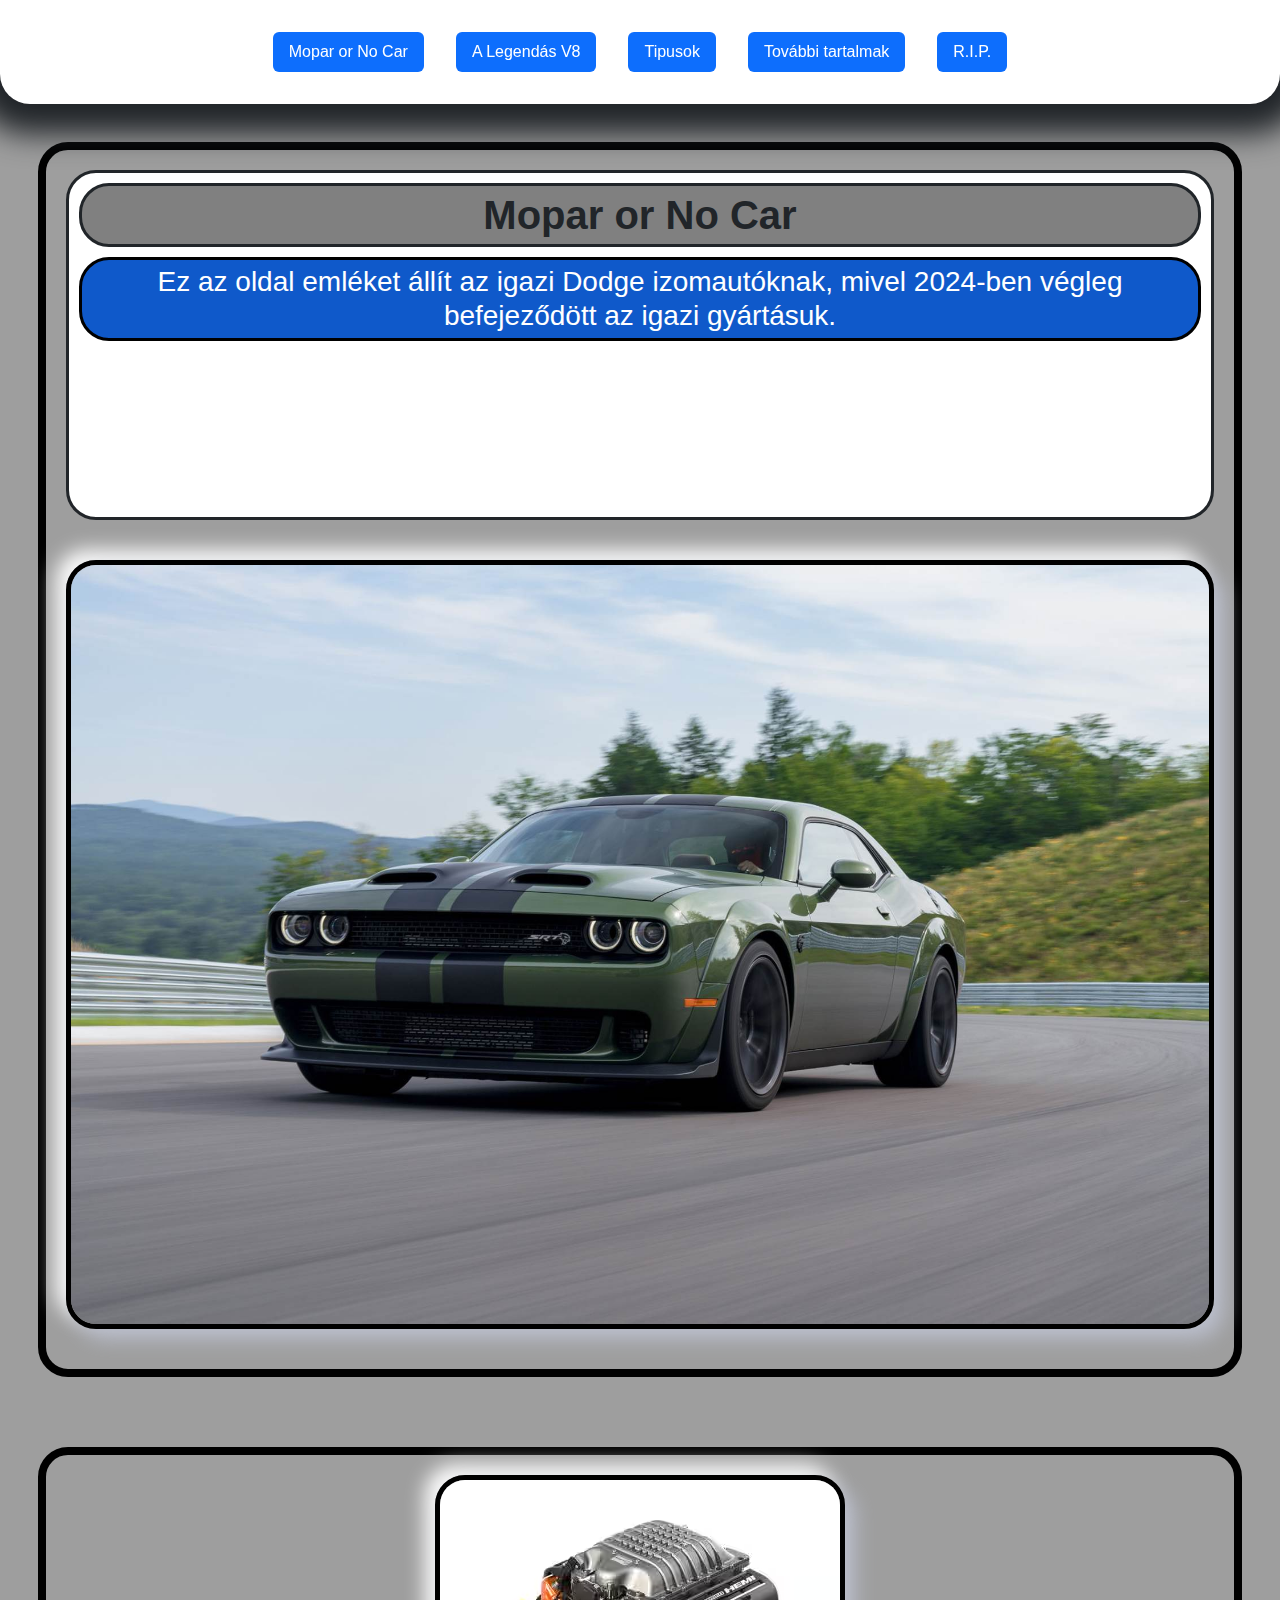
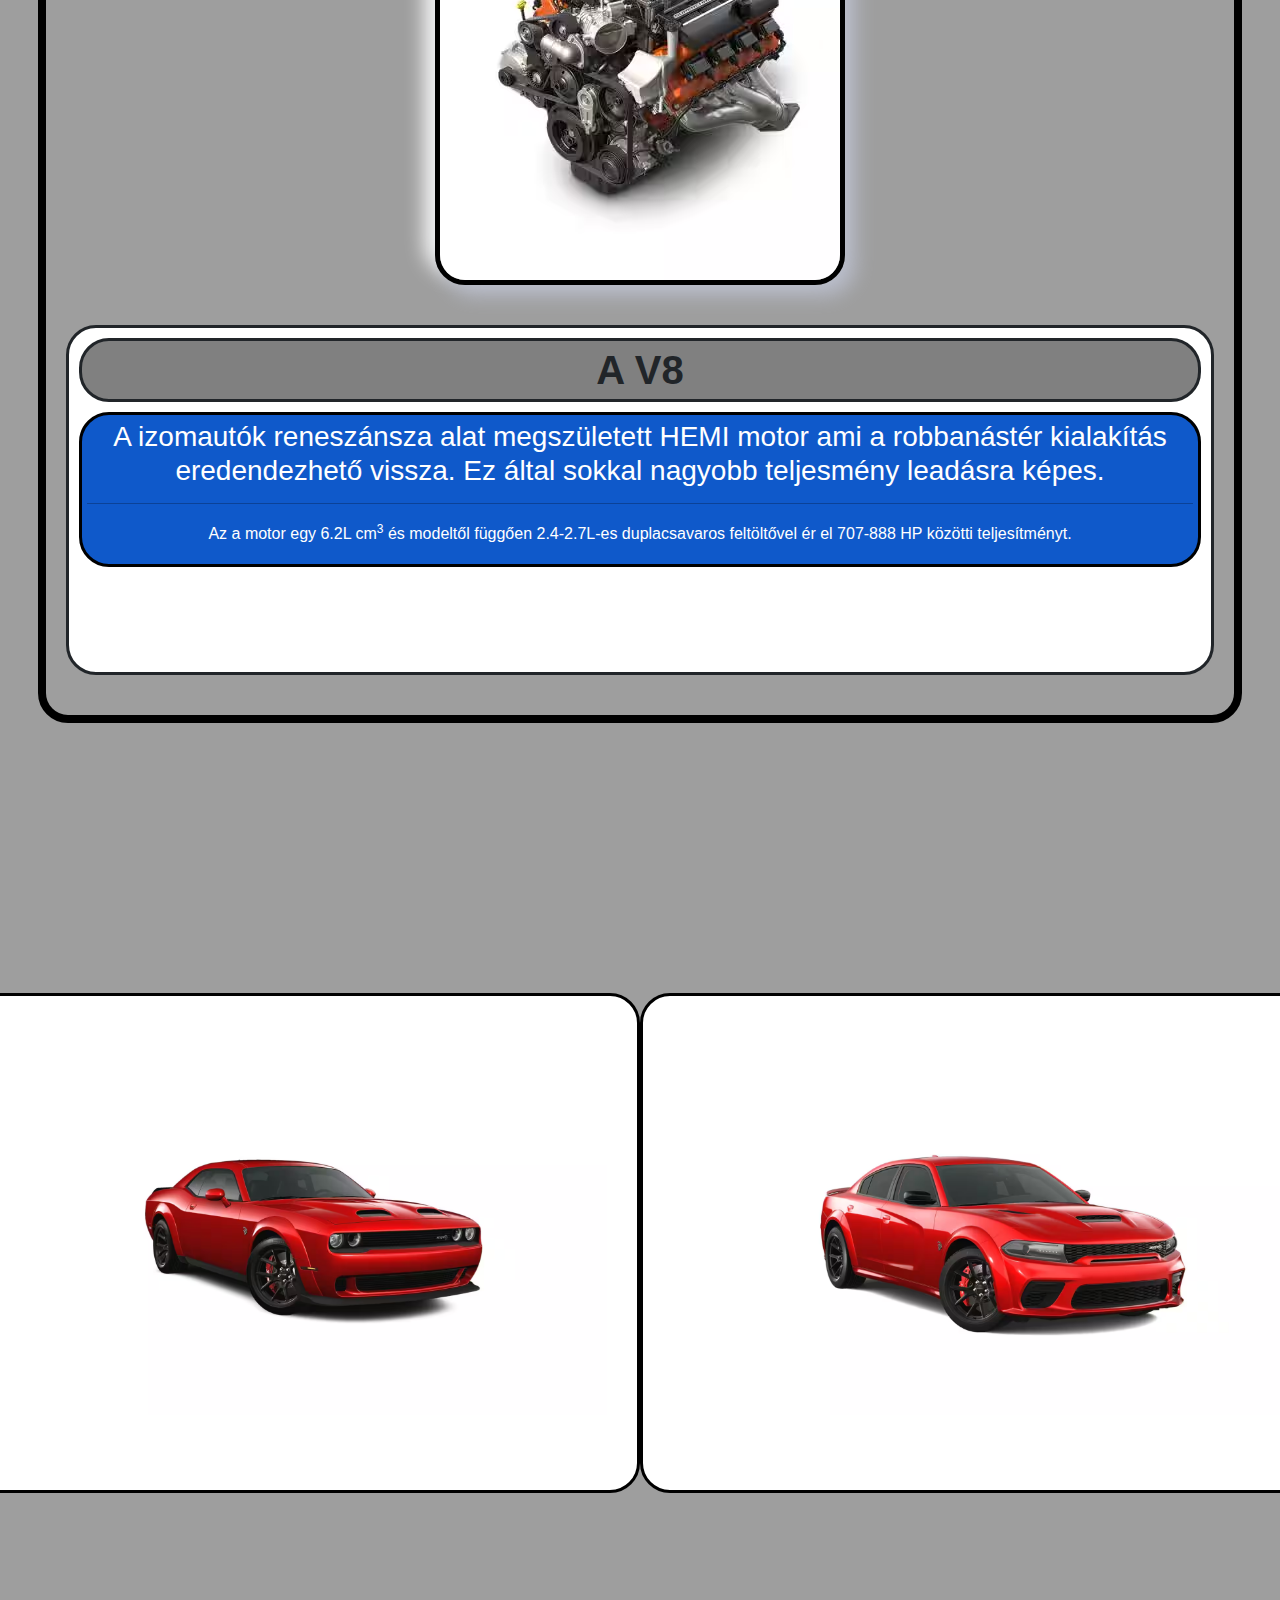
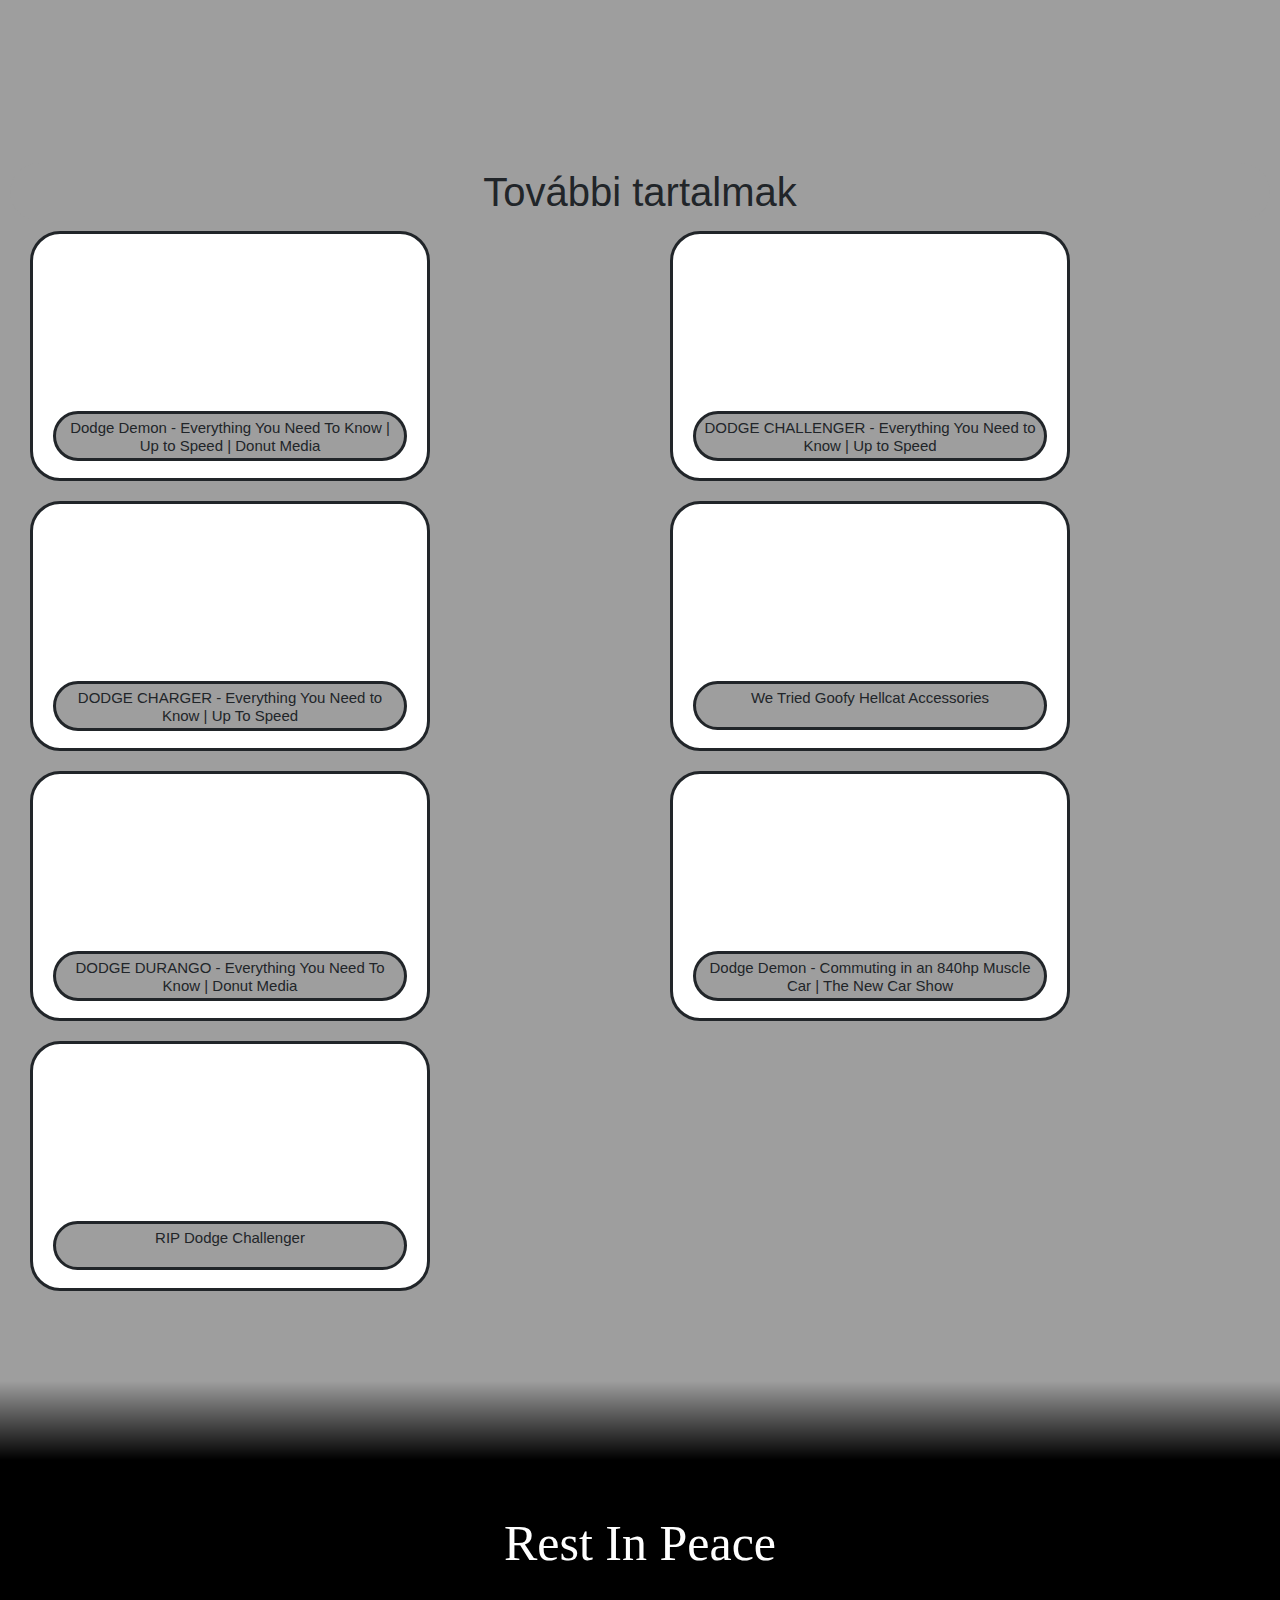
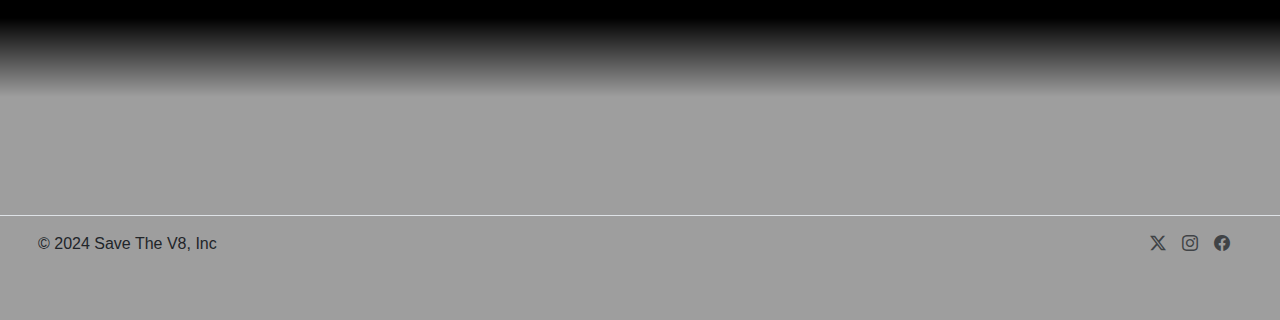
<file: index.html>
<!DOCTYPE html>
<html lang="hu">
<head>
    <meta charset="UTF-8">
    <meta name="viewport" content="width=device-width, initial-scale=1.0">
    <link href="https://cdn.jsdelivr.net/npm/bootstrap@5.3.3/dist/css/bootstrap.min.css" rel="stylesheet" integrity="sha384-QWTKZyjpPEjISv5WaRU9OFeRpok6YctnYmDr5pNlyT2bRjXh0JMhjY6hW+ALEwIH" crossorigin="anonymous">
    <link href="https://cdn.jsdelivr.net/npm/bootstrap-icons/font/bootstrap-icons.css" rel="stylesheet">
    <link rel="stylesheet" href="Assets/css/style.css">

    <link rel="icon" href="Assets/pictures/favicon.ico" type="image/png">
    <title>A Legendás Izomautók</title>
</head>
<body>
    <header class="d-flex justify-content-center py-3" id="MONC">
      <ul class="nav nav-pills">
        <li class="nav-item px-3 py-3"><a href="#MONC" class="nav-link active" aria-current="page">Mopar or No Car</a></li>
        <li class="nav-item px-3 py-3"><a href="#HEMI" class="nav-link active" aria-current="page">A Legendás V8</a></li>
        <li class="nav-item px-3 py-3"><a href="#TYPES" class="nav-link active" aria-current="page">Tipusok</a></li>
        <span id="navCenter">
          <li class="nav-item px-3 py-3"><a href="#MORE" class="nav-link active" aria-current="page">További tartalmak</a></li>
          <li class="nav-item px-3 py-3"><a href="#RIP" class="nav-link active" aria-current="page">R.I.P.</a></li>
        </span>
      </ul>
    </header>
    <main>
        <span class="myCard">
            <div id="myCardText">
            <h1 id="heroText"><b>Mopar or No Car</b></h1>
            <h3>Ez az oldal emléket állít az igazi Dodge izomautóknak, mivel 2024-ben végleg befejeződött az igazi gyártásuk.</h3>
            </div>
                <img src="Assets/pictures/dodge-challenger-hellcat-redeye01-1-jpg.jpg" alt="Green Challlenger" class="Img">
        </span>
        <section id="HEMI">
          <span class="myCard">
              <img src="Assets/pictures/iris.avif" alt="V8 Engine" class="Img" id="shake">
              <div id="myCardText">
              <h1 id="heroText"><b>A V8</b></h1>
              <h3>A izomautók reneszánsza alat megszületett HEMI motor ami a 
                  robbanástér kialakítás eredendezhető vissza. Ez által sokkal nagyobb teljesmény leadásra képes.
                  <hr>
                  <p id="engineDesc">Az a motor egy 6.2L cm<sup>3</sup> és modeltől függően 2.4-2.7L-es duplacsavaros 
                      feltöltővel ér el 707-888 HP közötti teljesítményt.
                  </p>
              </h3>
              </div>
          </span>
        </section>
        <section id="TYPES">          
          <span id="slide">
            <!-- Bal oldali kép és szöveg -->
            <div class="kontaner" id="kontaner-left">
              <div class="text">
                <h1>Challenger</h1>
                <p>
                  A Dodge Challenger egy ikonikus amerikai izomautó, amely először 1970-ben jelent meg. Ez a modell a klasszikus pony car kategória egyik legismertebb képviselője, híres erőteljes megjelenéséről, nagy teljesítményű motorjairól és versenyautós múltjáról.
                   A Challenger modern változatait 2008-ban kezdték gyártani, azóta pedig számos verzió és motoropció elérhető, beleértve a Hellcat és Demon változatokat, amelyek rendkívüli teljesítményt nyújtanak (akár 800+ lóerővel). A Challenger stílusában retro elemeket ötvöz a modern technológiával, így vonzó azok számára, akik szeretik a klasszikus és modern autók keverékét.
                  </p>
              </div>
              <img class="image" src="Assets/pictures/iris-challenger.avif" alt="Challenger">
            </div>
  
          
            <!-- Jobb oldali kép és szöveg -->
            <div class="kontaner" id="kontaner-right">
              <img class="image" src="Assets/pictures/iris-charger.avif" alt="Charger">
              <div class="text">
                <h1>Charger</h1>
                <p>
                  A Dodge Charger egy másik híres amerikai autó, amely szintén az izomautók világából származik. Az eredeti Charger 1966-ban debütált, és hamarosan a sebesség, teljesítmény és agresszív dizájn szinonimájává vált. A Charger napjainkban egy sportos szedán formájában érhető el, amely ugyanúgy megtartotta izomautós örökségét. A modern változatok között a Hellcat modellek különösen figyelemre méltók, akár 700+ lóerős teljesítménnyel. Bár nagyobb és praktikusabb, mint a Challenger, a Charger még mindig a teljesítményorientált vásárlóknak készült.
  
  Mindkét modell a Dodge márka csúcsát képviseli, és nagy népszerűségnek örvend az autós világban. A Challenger inkább a kétajtós, klasszikus izomautó rajongóinak szól, míg a Charger a nagyobb, négyajtós alternatíva ugyanebben a szellemben.
                </p>
              </div>
            </div>
          </span>
        </section>
        <section id="MORE">
          <span id="moreContent" >
              <h1>További tartalmak</h1>
              <div id="videosGrid" >
                   <div class="littleCard">
                       <iframe src="https://www.youtube.com/embed/-wj1pc3tJEk?si=udhTXv7BvBXAbdyS" title="YouTube video player" frameborder="0" allow="accelerometer; autoplay; clipboard-write; encrypted-media; gyroscope; picture-in-picture; web-share" referrerpolicy="strict-origin-when-cross-origin" allowfullscreen></iframe>
                       <h1>
                          Dodge Demon - Everything You Need To Know | Up to Speed | Donut Media
                      </h1>
                   </div>
  
                   <div class="littleCard">
                      <iframe src="https://www.youtube.com/embed/ekrpXYXTKCw?si=LfA8Ow2WWNOq7PI6" title="YouTube video player" frameborder="0" allow="accelerometer; autoplay; clipboard-write; encrypted-media; gyroscope; picture-in-picture; web-share" referrerpolicy="strict-origin-when-cross-origin" allowfullscreen></iframe>
                      <h1>
                          DODGE CHALLENGER - Everything You Need to Know | Up to Speed
                     </h1>
                   </div>
  
                   <div class="littleCard">
                       <iframe src="https://www.youtube.com/embed/q-_ae1bldlg?si=Xv4OWQOst5VgB_JO" title="YouTube video player" frameborder="0" allow="accelerometer; autoplay; clipboard-write; encrypted-media; gyroscope; picture-in-picture; web-share" referrerpolicy="strict-origin-when-cross-origin" allowfullscreen></iframe>
                       <h1>
                          DODGE CHARGER - Everything You Need to Know | Up To Speed
                      </h1>
                   </div>
  
                   <div class="littleCard">
                      <iframe src="https://www.youtube.com/embed/9-i3vVJwETg?si=5SVsEP-Hagjd2pvm" title="YouTube video player" frameborder="0" allow="accelerometer; autoplay; clipboard-write; encrypted-media; gyroscope; picture-in-picture; web-share" referrerpolicy="strict-origin-when-cross-origin" allowfullscreen></iframe>
                      <h1>
                          We Tried Goofy Hellcat Accessories
                     </h1>
                   </div>
  
                   <div class="littleCard">
                      <iframe src="https://www.youtube.com/embed/PgedeXCZuZQ?si=SdwsTOykx-jmwAla" title="YouTube video player" frameborder="0" allow="accelerometer; autoplay; clipboard-write; encrypted-media; gyroscope; picture-in-picture; web-share" referrerpolicy="strict-origin-when-cross-origin" allowfullscreen></iframe>
                      <h1>
                          DODGE DURANGO - Everything You Need To Know | Donut Media
                     </h1>
                   </div>
  
                   <div class="littleCard">
                      <iframe src="https://www.youtube.com/embed/v3bExhkJsQU?si=a62tjcDTioUNLWOX" title="YouTube video player" frameborder="0" allow="accelerometer; autoplay; clipboard-write; encrypted-media; gyroscope; picture-in-picture; web-share" referrerpolicy="strict-origin-when-cross-origin" allowfullscreen></iframe>
                      <h1>
                          Dodge Demon - Commuting in an 840hp Muscle Car | The New Car Show
                     </h1>
                   </div>
  
                   <div class="littleCard">
                      <iframe src="https://www.youtube.com/embed/86DU3u1yphM?si=8vKMlVDunI1dBgxg" title="YouTube video player" frameborder="0" allow="accelerometer; autoplay; clipboard-write; encrypted-media; gyroscope; picture-in-picture; web-share" referrerpolicy="strict-origin-when-cross-origin" allowfullscreen></iframe>
                      <h1>
                          RIP Dodge Challenger
                     </h1>
                   </div>
              </div>
                   
          </span>
        </section>
        <section id="RIP">
          <span id="rip">
            <p>Rest In Peace</p>
          </span>
        </section>
    </main>      
    <footer>
      <span class="container">
        <footer class="d-flex flex-wrap justify-content-between align-items-center py-3 my-4 border-top">
          <div class="col-md-4 d-flex align-items-center">
                <a href="/" class="mb-3 me-2 mb-md-0 text-body-primary text-decoration-none lh-1">
                  <svg class="bi" width="30" height="24"><use xlink:href="#bootstrap"></use></svg>
                </a>
                <span class="mb-3 mb-md-0 text-body-primary">© 2024 Save The V8, Inc</span>
          </div>
              <ul class="nav col-md-4 justify-content-end list-unstyled d-flex" id="socialmedia">            
                <li class="ms-3"><a class="text-body-secondary" href="https://twitter.com/dodge" target="_blank"><i class="bi bi-twitter-x"></i><use xlink:href="#twitter"></use></svg></a></li>
                <li class="ms-3"><a class="text-body-secondary" href="https://www.instagram.com/dodgeofficial/" target="_blank"><i class="bi bi-instagram"></i><use xlink:href="#instagram"></use></svg></a></li>
                <li class="ms-3 btn-primary"><a class="text-body-secondary" href="https://www.facebook.com/dodge" target="_blank"><i class="bi bi-facebook"></i><use xlink:href="#facebook"></use></svg></a></li>
              </ul>

        </footer>
        </span>
    </footer>

    
    
</body>
</html>
</file>
<file: Assets/css/style.css>
* {
  font-family : sans-serif;
  }
  nav {
  position : sticky;
  top : 0;
  }
  body {
  background-color : rgb(158, 158, 158);
  overflow-x : hidden;
  }
  header {
  background-color : white;
  position : sticky;
  top : 0;
  z-index : 5;
  border-radius : 0 0 30px 30px;
  box-shadow : 0 0 30px 30px;
  }
  #navCenter {
  display : flex;
  }
  .myCard {
  display : flex;
  justify-content : space-around;
  align-items : center;
  text-align : center;
  margin-top : 50px;
  margin-bottom : 90px;
  margin-left : 3%;
  margin-right : 3%;
  padding : 30px;
  border-style : solid;
  border-color : black;
  border-radius : 30px;
  border-width : 8px;
  }
  #myCardText {
  min-height : 350px;
  max-width : 30%;
  border-style : solid;
  border-radius : 30px;
  background-color : white;
  }
  .Img {
  max-width : 50vw;
  border-width : 5px;
  border-style : solid;
  border-color : black;
  border-radius : 30px;
  box-shadow : 10px 10px 20px #babecc, -10px -10px 20px #ffffff;
  }
  h1 {
  background-color : gray;
  text-align : center;
  border-style : solid;
  border-radius : 30px;
  margin : 10px;
  padding : 5px;
  }
  h3 {
  color : white;
  background-color : rgb(15, 89, 202);
  margin-top : 10%;
  margin-bottom : 10%;
  padding-top : 20px;
  padding-bottom : 20px;
  }
  .myCardText > h1, h3 {
  border-style : solid;
  border-radius : 30px;
  margin : 10px;
  padding : 5px;
  border-color : black;
  }
  section {
  margin-top : 70px;
  margin-bottom : 70px;
  }
  #engineDesc {
  margin-top : 20px;
  font-size : medium;
  }
  hr {
  color : black;
  }
  iframe {
  padding-left : 30px;
  }
  #moreContent > h1 {
  background-color : rgb(158, 158, 158);
  border-style : none;
  }
  .littleCard {
  border-radius : 30px;
  border-style : solid;
  height : 250px;
  padding : 10px;
  max-width : 400px;
  margin-left : 30px;
  margin-right : 30px;
  background-color : white;
  margin-bottom : 20px;
  }
  .littleCard:hover {
  background-color : rgb(15, 89, 202);
  box-shadow : 5px 5px 15px rgb(0, 0, 0, 0.5) inset;
  }
  .littleCard > h1 {
  border : solid;
  background-color : rgb(158, 158, 158);
  font-size : 15px;
  max-height : 50px;
  padding-bottom : 20px;
  }
  #videosGrid {
  display : grid;
  grid-template-columns : repeat(auto-fit,minmax(500px,100px));
  max-width : 100vw;
  }
  #videoGrid > .littleCard {
  background-color : #f1f1f1;
  width : 100px;
  margin : 10px;
  text-align : center;
  line-height : 75px;
  font-size : 30px;
  }
  #shake {
  cursor : pointer;
  transition : transform 0.2s ease-in-out;
  }
  @keyframes shake {
  0% {
  transform : translateX(0);
  }
  0% {
  transform : rotate(0);
  }
  20% {
  transform : translateX(-10px);
  }
  25% {
  transform : rotate(10deg);
  }
  40% {
  transform : translateX(10px);
  }
  50% {
  transform : rotate(-10deg);
  }
  60% {
  transform : translateX(-10px);
  }
  75% {
  transform : rotate(10deg);
  }
  80% {
  transform : translateX(10px);
  }
  100% {
  transform : translateX(0);
  }
  100% {
  transform : rotate(0);
  }
  }
  #shake:hover {
  animation : shake 0.5s ease-in-out;
  }
  #rip {
  display : flex;
  justify-content : space-around;
  background : linear-gradient(to bottom, rgb(158, 158, 158) 0%, black 25%, black 75%, rgb(158, 158, 158) 100%);
  }
  #rip > p {
  font-family : 'Times New Roman', Times, serif;
  font-size : 50px;
  color : white;
  min-height : 300px;
  padding-top : 125px;
  }
  #slide {
  margin : 0;
  padding : 0;
  display : flex;
  justify-content : center;
  align-items : center;
  height : 100vh;
  background-color : #f5f5f5;
  overflow : hidden;
  background-color : rgb(158, 158, 158);
  min-height : 150%;
  }
  .kontaner {
  position : absolute;
  display : flex;
  align-items : center;
  transition : transform 1s ease-in-out;
  border-style : solid;
  border-color : black;
  z-index : 1;
  background-color : white;
  min-width : 50vw;
  min-height : 500px;
  max-height : 500px;
  }
  #kontaner-left {
  transform : translateX(-50%);
  border-radius : 0 30px 30px 0;
  }
  #kontaner-left:hover {
  transform : translateX(0);
  z-index : 2;
  }
  #kontaner-right {
  transform : translateX(50%);
  border-radius : 30px 0 0 30px;
  }
  #kontaner-right:hover {
  transform : translateX(0%);
  z-index : 2;
  }
  .image {
  max-width : 50%;
  height : 50%;
  transition : transform 1s ease-in-out;
  margin : 30px;
  }
  .text {
  font-size : 1.2rem;
  color : #333;
  margin : 20px;
  padding-left : 20px;
  padding-right : 20px;
  border-radius : 30px;
  border-style : solid;
  border-radius : 30px;
  min-width : 400px;
  max-height : 500px;
  }
  #socialmedia {
  padding-right : 50px;
  }


  /* média query-k*/

/* Media Queries for Responsiveness */

/* For screens with a width up to 1440px */
@media (max-width: 1440px) {
  .myCard {
    margin: 3% 4%;
    padding: 25px;
    flex-direction: column; /* Elements will stack vertically */
    gap: 20px; /* Space between elements */
  }
}

/* For screens with a width up to 1280px */
@media (max-width: 1280px) {
  .myCard {
    margin: 3% 3%;
    padding: 20px;
    flex-direction: column; /* Elements will stack vertically */
    gap: 20px; /* Space between elements */
  }

  #myCardText {
    max-width: 100%; /* Ensure text takes full width */
    margin-bottom: 20px; /* Add space below text */
  }

  .Img {
    max-width: 100%; /* Ensure image takes full width */
    margin-bottom: 20px; /* Add space below image */
  }

  #videosGrid {
    grid-template-columns: repeat(auto-fit, minmax(450px, 1fr));
  }
}

/* For screens with a width up to 1024px */
@media (max-width: 1024px) {
  .myCard {
    margin: 5% 2%;
    padding: 15px;
    flex-direction: column; /* Elements will stack vertically */
    gap: 20px; /* Space between elements */
  }

  .Img {
    max-width: 100%;
    margin-bottom: 20px; /* Add space below image */
  }

  #videosGrid {
    grid-template-columns: repeat(auto-fit, minmax(350px, 1fr));
  }

  .littleCard {
    max-width: 80%;
    margin-bottom: 20px; /* Add space below little cards */
  }

  .kontaner {
    min-width: 90%;
    margin-bottom: 20px; /* Add space below container */
  }
}

/* For screens with a width up to 768px */
@media (max-width: 768px) {
  .myCard {
    margin: 10% 5%;
    padding: 10px;
    flex-direction: column; /* Elements will stack vertically */
    gap: 15px; /* Space between elements */
  }

  .Img {
    max-width: 100%;
    margin-bottom: 15px; /* Add space below image */
  }

  .kontaner {
    min-width: 100%;
    margin-bottom: 15px; /* Add space below container */
  }

  #videosGrid {
    grid-template-columns: 1fr; /* Ensure grid items are stacked */
  }
}
</file>
